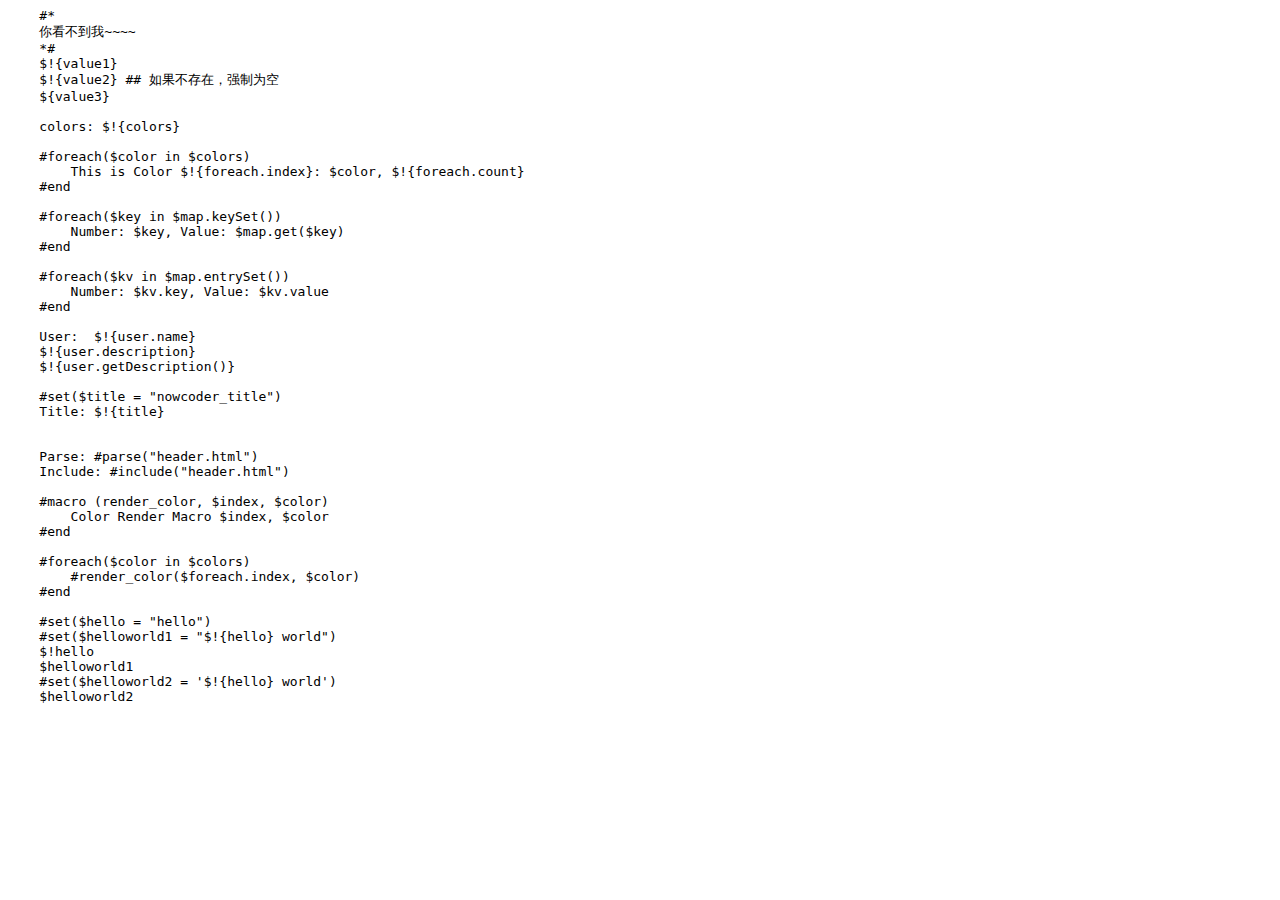
<file: target/classes/templates/home.html>
<html>
<body>
<pre>
    #*
    你看不到我~~~~
    *#
    $!{value1}
    $!{value2} ## 如果不存在，强制为空
    ${value3}

    colors: $!{colors}

    #foreach($color in $colors)
        This is Color $!{foreach.index}: $color, $!{foreach.count}
    #end

    #foreach($key in $map.keySet())
        Number: $key, Value: $map.get($key)
    #end

    #foreach($kv in $map.entrySet())
        Number: $kv.key, Value: $kv.value
    #end

    User:  $!{user.name}
    $!{user.description}
    $!{user.getDescription()}

    #set($title = "nowcoder_title")
    Title: $!{title}


    Parse: #parse("header.html")
    Include: #include("header.html")

    #macro (render_color, $index, $color)
        Color Render Macro $index, $color
    #end

    #foreach($color in $colors)
        #render_color($foreach.index, $color)
    #end

    #set($hello = "hello")
    #set($helloworld1 = "$!{hello} world")
    $!hello
    $helloworld1
    #set($helloworld2 = '$!{hello} world')
    $helloworld2





</pre>
</body>
</html>
</file>
